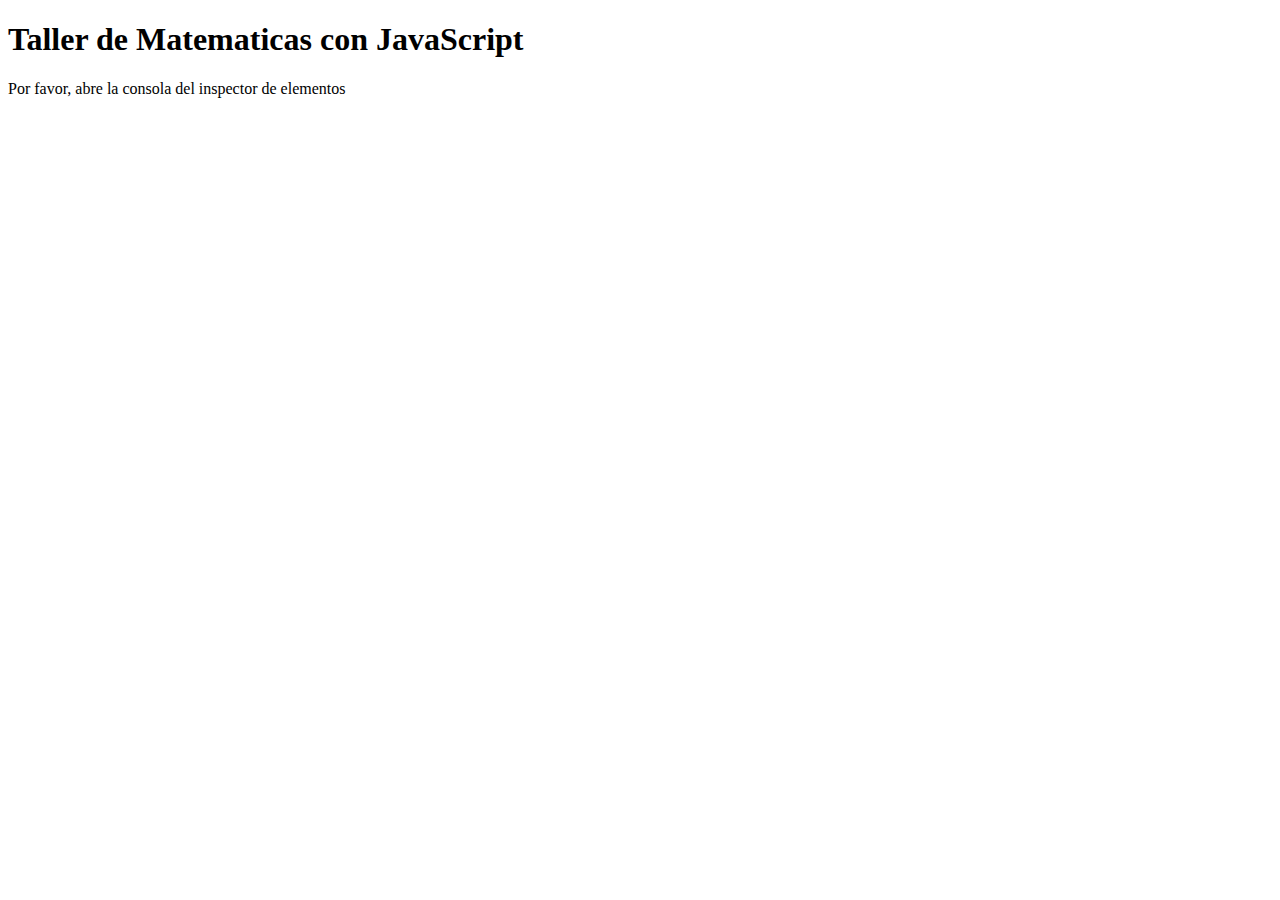
<file: index.html>
<!DOCTYPE html>
<html lang="en">
<head>
  <meta charset="UTF-8">
  <meta http-equiv="X-UA-Compatible" content="IE=edge">
  <meta name="viewport" content="width=device-width, initial-scale=1.0">
  <title>Taller de Matematicas con JavaScript</title>
</head>
<body>
  <h1>Taller de Matematicas con JavaScript</h1>
  <p>
    Por favor, abre la consola del inspector de elementos
  </p>

  <script src="./math.js"></script>
</body>
</html>
</file>
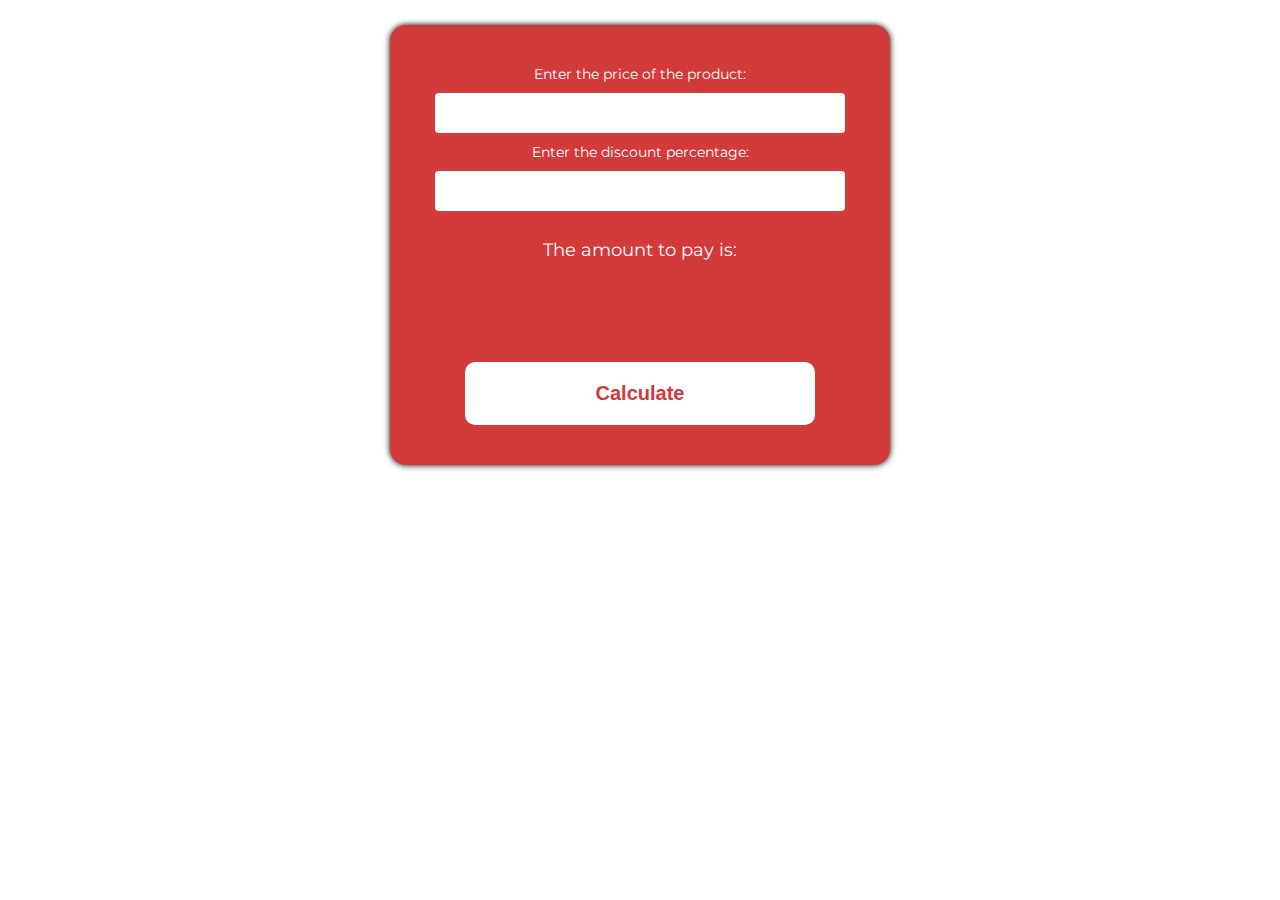
<file: porcentajes/porcentajes.html>
<!DOCTYPE html>
<html lang="en">
<head>
  <meta charset="UTF-8">
  <meta http-equiv="X-UA-Compatible" content="IE=edge">
  <meta name="viewport" content="width=device-width, initial-scale=1.0">
  <link rel="stylesheet" href="./porcentajes.css">
  <link rel="preconnect" href="https://fonts.googleapis.com">
  <link rel="preconnect" href="https://fonts.gstatic.com" crossorigin>
  <link href="https://fonts.googleapis.com/css2?family=Montserrat:wght@300;500;700&display=swap" rel="stylesheet">
  <title>Document</title>
</head>
<body>
  <form id="descuentos">
    <label for="price">Enter the price of the product:</label>
    <input type="number" id="price" autocomplete="off">
  
    <label for="discount">Enter the discount percentage:</label>
    <input id="discount" list="discounts" autocomplete="off">
    <datalist id="discounts">
      <option value="voucher %5"></option>
      <option value="voucher %10"></option>
      <option value="voucher %15"></option>
      <option value="voucher %20"></option>
      <option value="voucher %25"></option>
      <option value="voucher %30"></option>
      <option value="voucher %40"></option>
      <option value="voucher %50"></option>
      <option value="voucher %60"></option>
    </datalist>

    <p>The amount to pay is:</p>
    <p class="result"></p>

    <button type="button" class="discount-button">Calculate</button>
  </form>
  <script src="./porcentajes.js"></script>
</body>
</html>
</file>
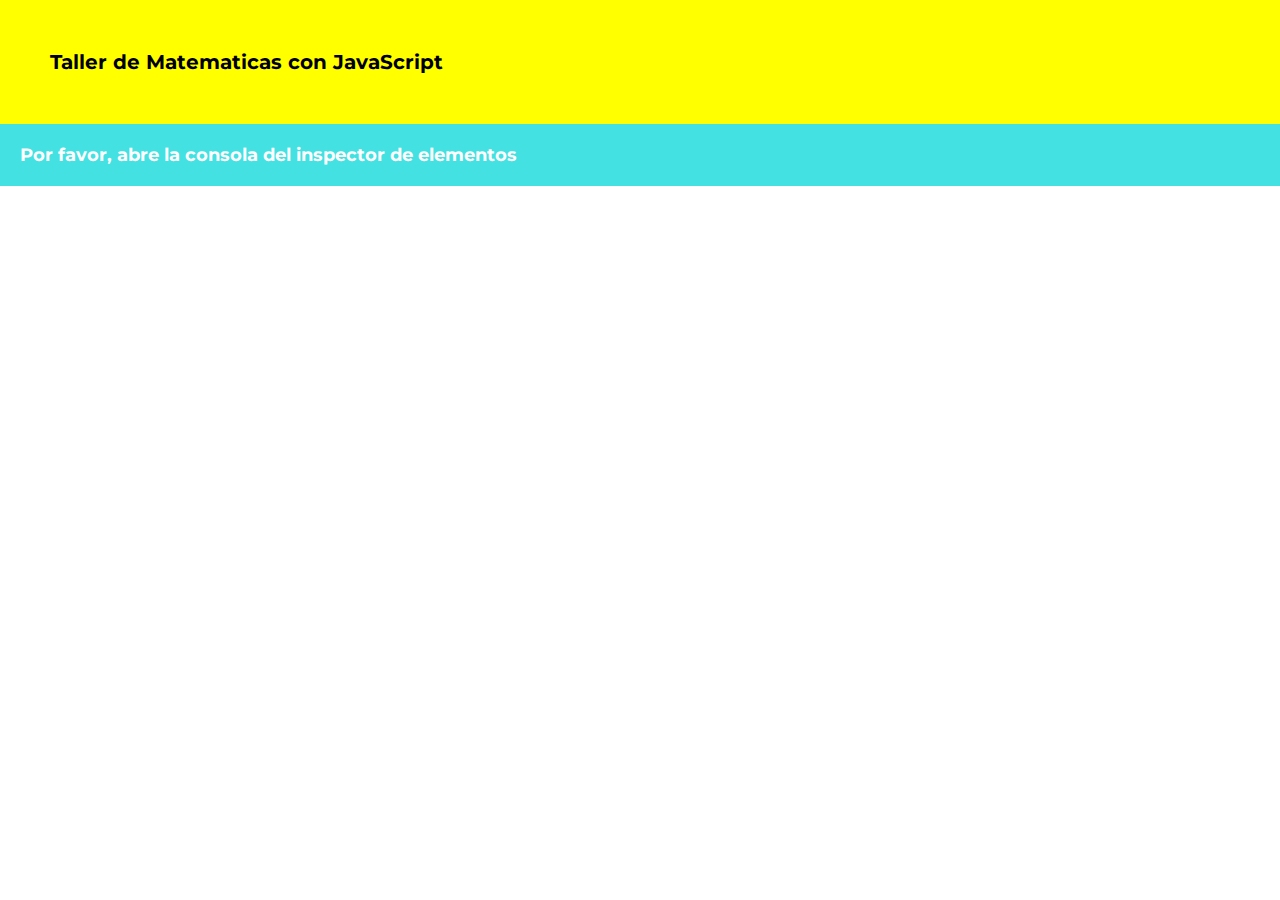
<file: promedios/promedios.html>
<!DOCTYPE html>
<html lang="en">
<head>
  <meta charset="UTF-8">
  <meta http-equiv="X-UA-Compatible" content="IE=edge">
  <meta name="viewport" content="width=device-width, initial-scale=1.0">
  <link rel="stylesheet" href="./promedios.css">
  <link rel="preconnect" href="https://fonts.googleapis.com">
  <link rel="preconnect" href="https://fonts.gstatic.com" crossorigin>
  <link href="https://fonts.googleapis.com/css2?family=Montserrat:wght@300;500;700&display=swap" rel="stylesheet">
  <title>Document</title>
</head>
<body>
  <h1 class="tittle">Taller de Matematicas con JavaScript</h1>

  <p class="text">Por favor, abre la consola del inspector de elementos</p>
  <script src="./promedios.js"></script>
</body>
</html>
</file>
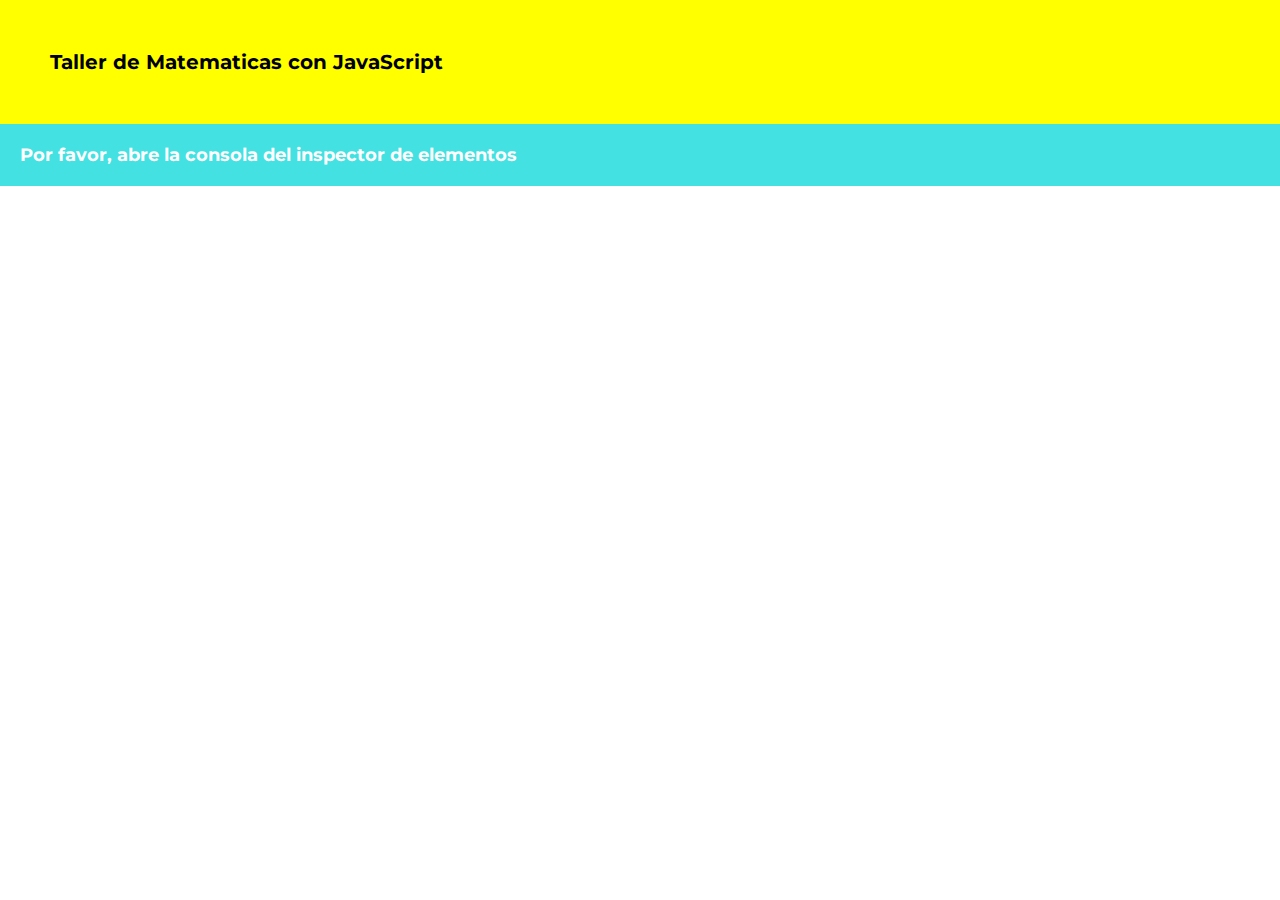
<file: Salarios/salarios.html>
<!DOCTYPE html>
<html lang="en">
<head>
  <meta charset="UTF-8">
  <meta http-equiv="X-UA-Compatible" content="IE=edge">
  <meta name="viewport" content="width=device-width, initial-scale=1.0">
  <link rel="stylesheet" href="./salarios.css">
  <link rel="preconnect" href="https://fonts.googleapis.com">
  <link rel="preconnect" href="https://fonts.gstatic.com" crossorigin>
  <link href="https://fonts.googleapis.com/css2?family=Montserrat:wght@300;500;700&display=swap" rel="stylesheet">
  <title>Document</title>
</head>
<body>
  <h1 class="tittle">Taller de Matematicas con JavaScript</h1>

  <p class="text">Por favor, abre la consola del inspector de elementos</p>
  <script src="./PlatziMath.js"></script>
  <script src="./salarios.js"></script>
  <script src="./analisis.js"></script>
</body>
</html>
</file>
<file: porcentajes/porcentajes.css>
html {
  font-size: 62.5%;
  box-sizing: border-box;
}

body {
  padding: 0;
  margin: 0;
  font-family: 'Montserrat', sans-serif;
}

form {
  display: grid;
  place-items: center;
  margin: 2.5rem auto;
  width: 50rem;
  height: auto;
  border-radius: 1.6rem;
  box-shadow: 0 0 0.6rem black;
  background-color: rgb(211, 58, 58);
  padding: 4rem 0;
}

form label {
  font-size: 1.4rem;
  color: white;
}

form input {
  font-size: 1.6rem;
  font-weight: 700;
  font-family: 'Montserrat', sans-serif;
  border-radius: 0.4rem;
  border: none;
  margin: 1rem;
  padding: 0.5rem;
  width: 80%;
  height: 3rem;
}

form p {
  font-size: 1.8rem;
  color: white;
  margin-bottom: 0;
}

form p.result {
  font-size: 6rem;
  color: white;
  margin: 0;
  padding: 1.8rem;
  height: 6.5rem;
}

form button.discount-button {
  width: 70%;
  padding: 2rem;
  border-radius: 1rem;
  font-size: 2rem;
  font-weight: 700;
  color: rgb(211, 58, 58);
  background-color: white;
  cursor: pointer;
  border: none;
}

@media screen and (max-width: 520px) {
  form {
    width: 30rem;
  }
  form p.result {
    font-size: 3rem;
  }
}
</file>
<file: promedios/promedios.css>
html {
  font-size: 62.5%;
  box-sizing: border-box;
}

body {
  padding: 0;
  margin: 0;
  font-family: 'Montserrat', sans-serif;
}

.tittle {
  background-color: yellow;
  color: black;
  padding: 5rem;
  margin: 0;
}

.text {
  background-color: rgba(24, 218, 218, 0.815);
  color: white;
  font-size: 1.8rem;
  font-weight: 700;
  padding: 2rem;
  margin: 0;
}
</file>
<file: Salarios/salarios.css>
html {
  font-size: 62.5%;
  box-sizing: border-box;
}

body {
  padding: 0;
  margin: 0;
  font-family: 'Montserrat', sans-serif;
}

.tittle {
  background-color: yellow;
  color: black;
  padding: 5rem;
  margin: 0;
}

.text {
  background-color: rgba(24, 218, 218, 0.815);
  color: white;
  font-size: 1.8rem;
  font-weight: 700;
  padding: 2rem;
  margin: 0;
}
</file>
